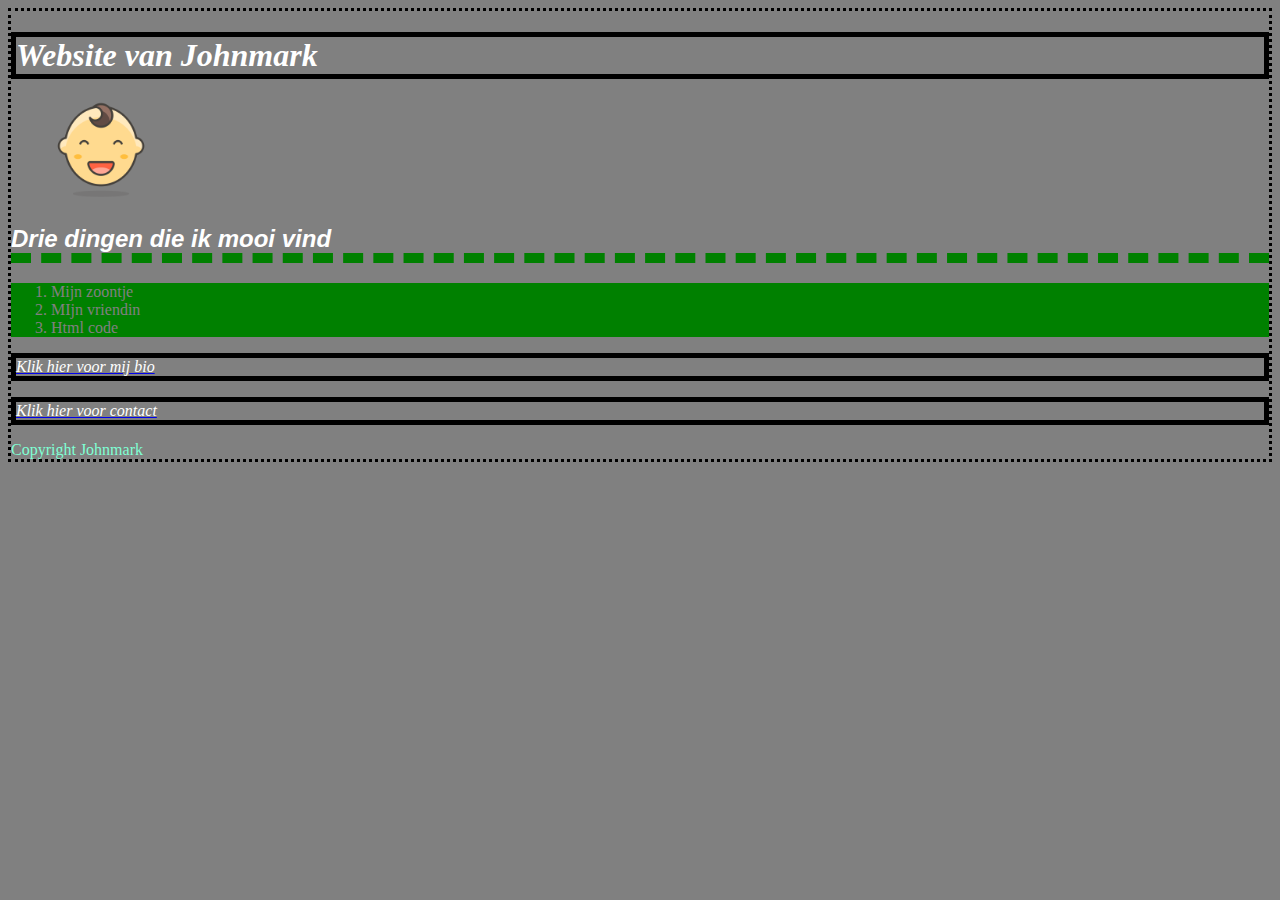
<file: index.html>
<!DOCTYPE html>
<html>

<head>
  <title> Css stylesheet</title>
  <link rel="stylesheet" type="text/css" href="css/styles.css">
</head>

<body>
  <header>
    <h1 class="black-border">Website van Johnmark</h1>
  </header>
  <figure>
    <img src="iconfinder_109-baby-2_3099443.png" width="100px" height="100px">
  </figure>

  <h2 class="blue-color">Drie dingen die ik mooi vind</h2>
  <nav>
    <ol id="green-background">
      <li>Mijn zoontje</li>
      <li>MIjn vriendin</li>
      <li>Html code</li>
    </ol>
  </nav>
  <nav>
    <a href="about.html">
      <p class="black-border">Klik hier voor mij bio</p>
    </a>
    <a href="contact.html">
      <p class="black-border">Klik hier voor contact</p>
    </a>
  </nav>
  <footer class="white-color">Copyright Johnmark</footer>
</body>

</html>
</file>
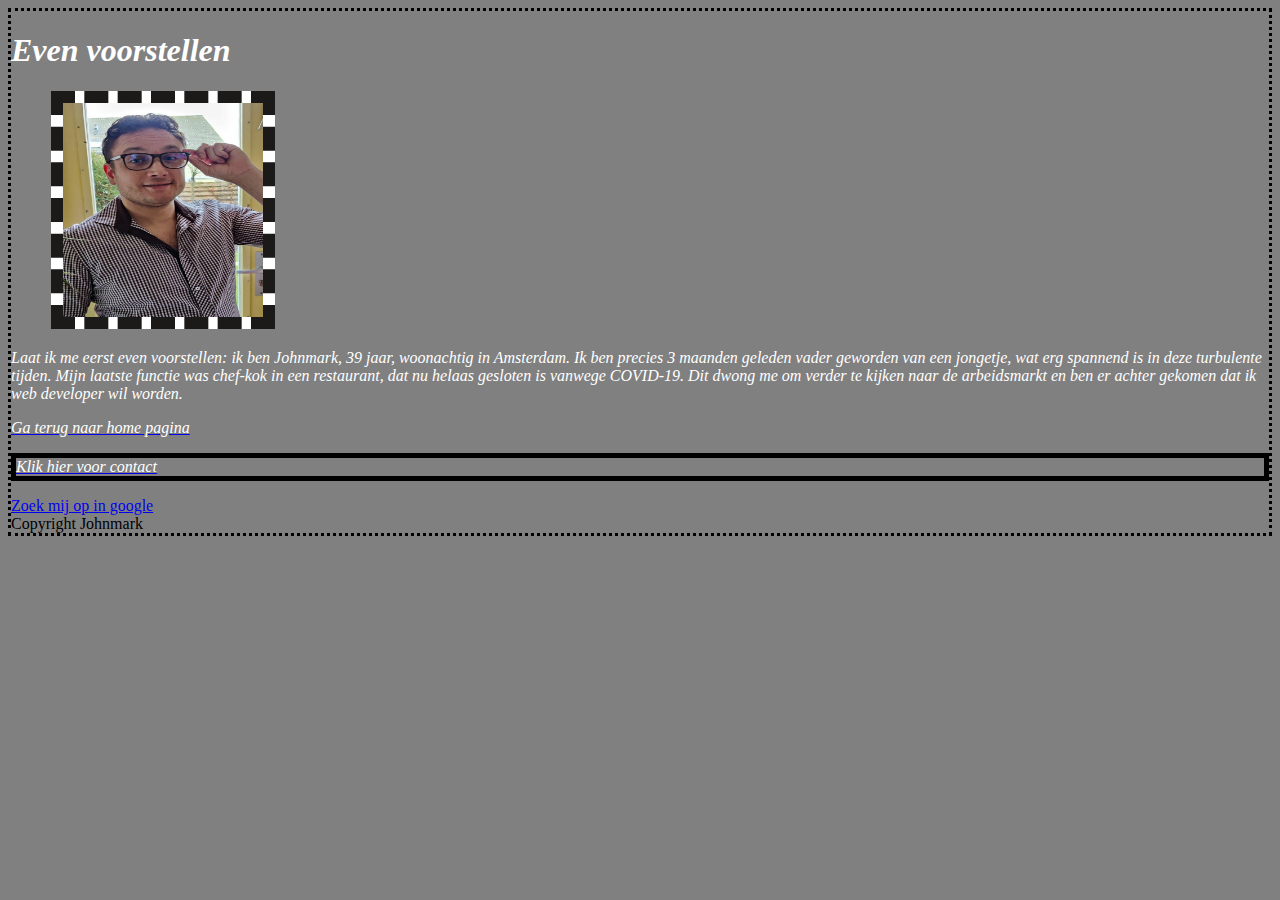
<file: about.html>
<!DOCTYPE html>
<html>

<head>
  <title> Informatie over mij</title>
  <link rel="stylesheet" type="text/css" href="css/styles.css">
</head>

<body>
  <main>
    <header>
      <h1>Even voorstellen</h1>
    </header>
    <figure><img src="IMG-20210119-WA0000__01.jpg" class="hover" alt="Johnmark Henricus" width="200" height="200px">
    </figure>
    <section>
      <p>
        Laat ik me eerst even voorstellen: ik ben Johnmark, 39 jaar, woonachtig in Amsterdam.
        Ik ben precies 3 maanden geleden vader geworden van een jongetje, wat erg spannend is in deze turbulente tijden.
        Mijn laatste functie was chef-kok in een restaurant, dat nu helaas gesloten is vanwege COVID-19.
        Dit dwong me om verder te kijken naar de arbeidsmarkt en ben er achter gekomen dat ik web developer wil worden.
      </p>
    </section>
  </main>
  <nav>
    <a href="index.html">
      <p>Ga terug naar home pagina</p>
    </a>
    <a href="contact.html">
      <p class="black-border">Klik hier voor contact</p>
    </a>
    <a href="https://www.google.nl/">Zoek mij op in google</a>
  </nav>
  <footer>Copyright Johnmark</footer>
</body>

</html>
</file>
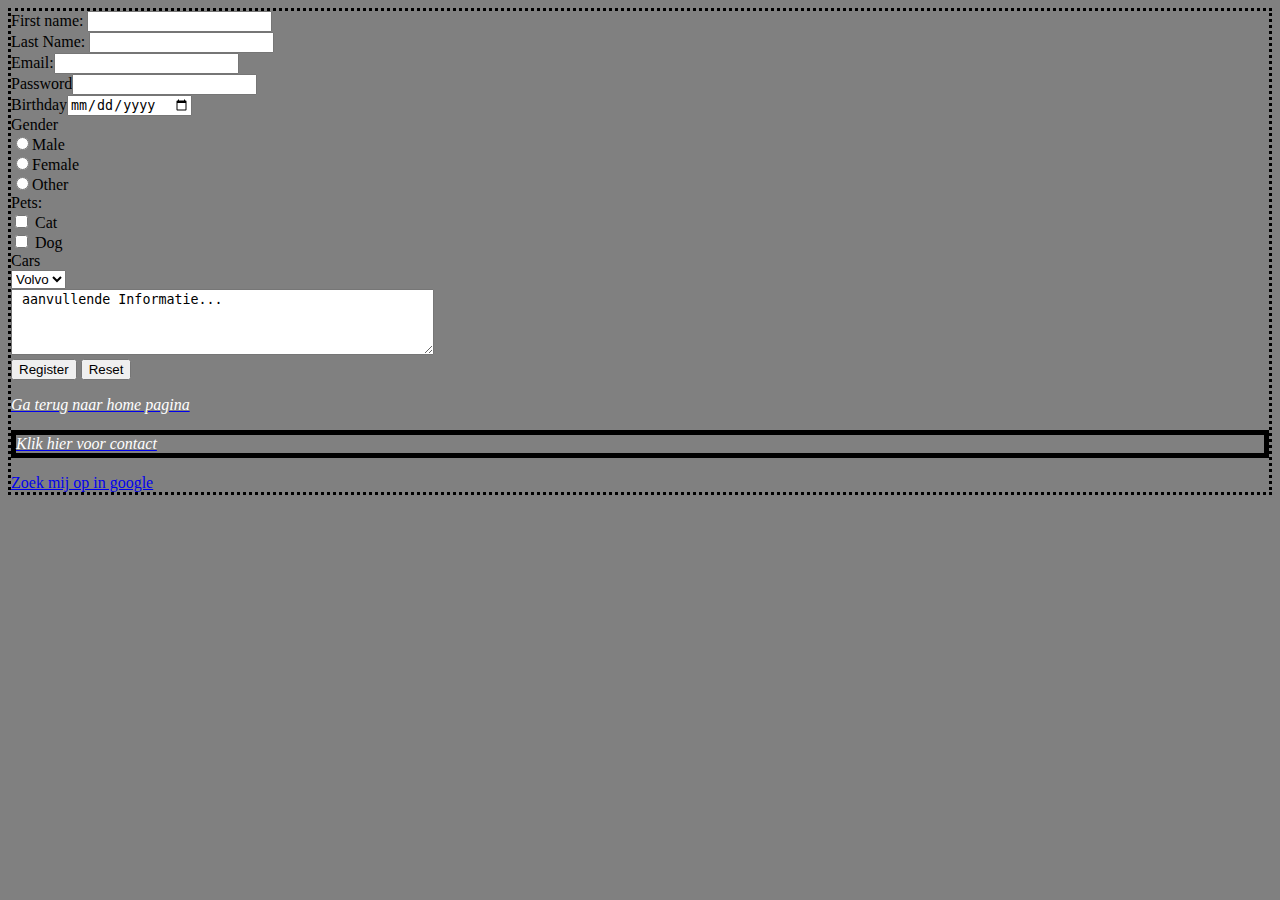
<file: contact.html>
<!DOCTYPE html>
<html>

<head>
    <title>Contact formulier</title>
    <link rel="stylesheet" type="text/css" href="css/styles.css">
</head>

<body>
    <!--add data-netlify="true" in form atribute-->
    <form name="contact" method="POST" data-netlify="true">
        First name: <input type="text" name="firstname"><br>
        Last Name: <input type="text" name="lastname"><br>
        Email:<input type="email" required="@" name="email"><br>
        Password<input type="password" min="5"><br>
        Birthday<input type="date"><br>
        Gender<br>
        <input type="radio" name="gender" value="Male">Male<br>
        <input type="radio" name="gender" value="Female">Female<br>
        <input type="radio" name="gender" value="Other">Other<br>
        Pets: <br>
        <input type="checkbox" name="cat"> Cat<br>
        <input type="checkbox" name="dog"> Dog<br>
        Cars<br>
        <select name="Cars">
            <option value="volvo">Volvo</option>
            <option value="volvo">Audi</option>
        </select><br>
        <textarea rows="4" cols="50" name="comment" form="usrform"> aanvullende Informatie...</textarea><br>
        <input type="submit" value="Register">
        <input type="reset">
    </form>
    <nav>
        <a href="index.html">
            <p>Ga terug naar home pagina</p>
        </a>
        <a href="contact.html">
            <p class="black-border">Klik hier voor contact</p>
        </a>
        <a href="https://www.google.nl/">Zoek mij op in google</a>
    </nav>

</body>

</html>
</file>
<file: css/styles.css>
body {
  background-color: grey;
  border: 1px dashed black;
  border: 3px dotted rgb(0, 0, 0);
}

.black-border {
  border: 5px solid black;
}

.blue-color {
 border-bottom: 10px dashed green ;
 font-family: 'Franklin Gothic Medium', 'Arial Narrow', Arial, sans-serif;
}
.white-color {
  color: aquamarine;
}

#green-background{
  background-color: green;
  font-family: 'Akaya Telivigala', cursive;
  color: grey;
}

p {
  font-style: oblique;
  color: white;
}

h1, h2 {
  font-style: oblique;
  color: white;
  font-weight: bold;
  font-family: 'Akaya Telivigala', cursive;
}
.hover {
	width: 200px;
	height: 214px;
	background: #fff no-repeat;
	border: 12px dashed #1b1a19; }
</file>
